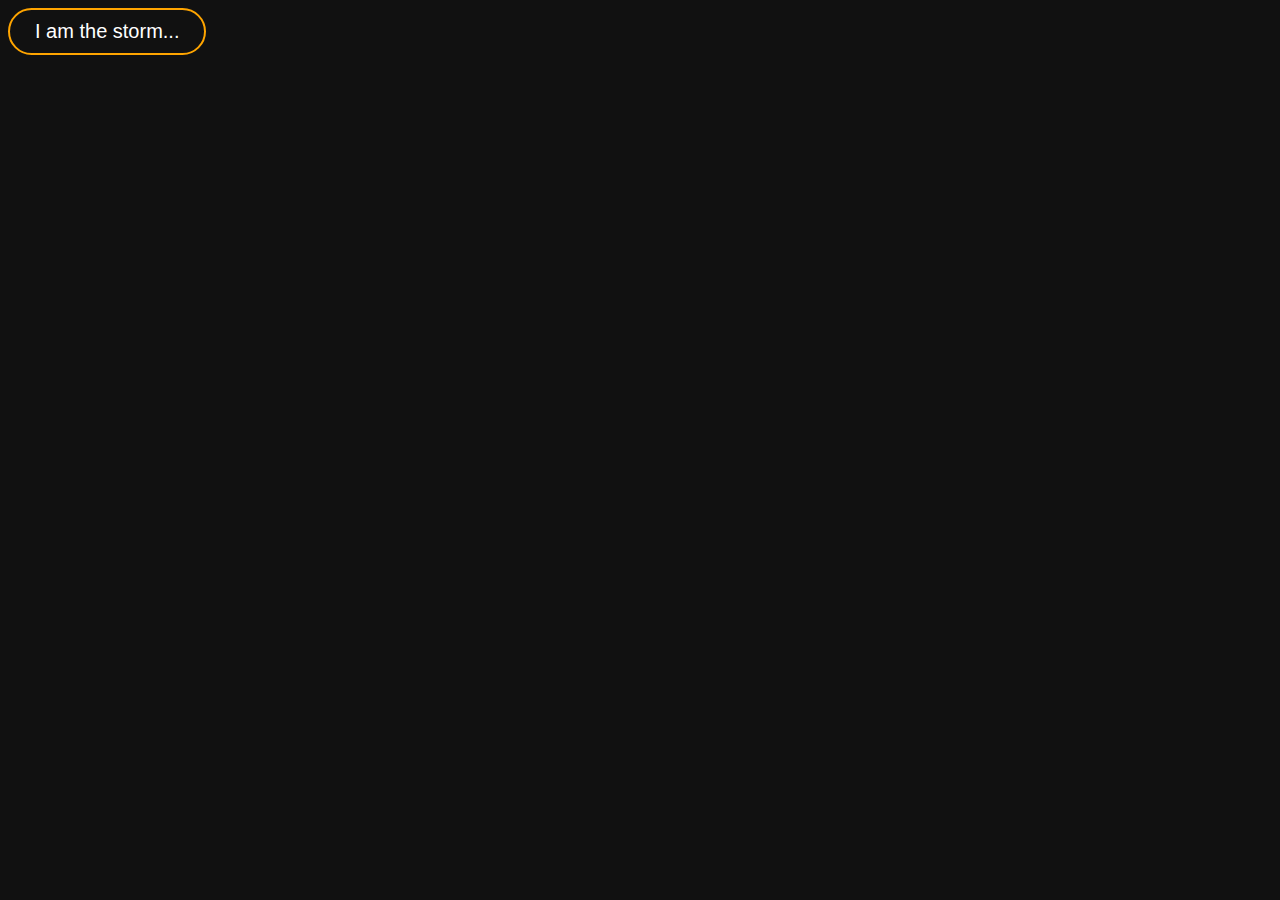
<file: index.html>
<!DOCTYPE html>
<html lang="en">
<head>
    <link rel="stylesheet" href="style.css">
    <meta charset="UTF-8">
    <meta http-equiv="X-UA-Compatible" content="IE=edge">
    <meta name="viewport" content="width=device-width, initial-scale=1.0">
    <title>Document</title>
</head>
<body>
    <button class="my-button">I am the storm...</button>
</body>
</html>
</file>
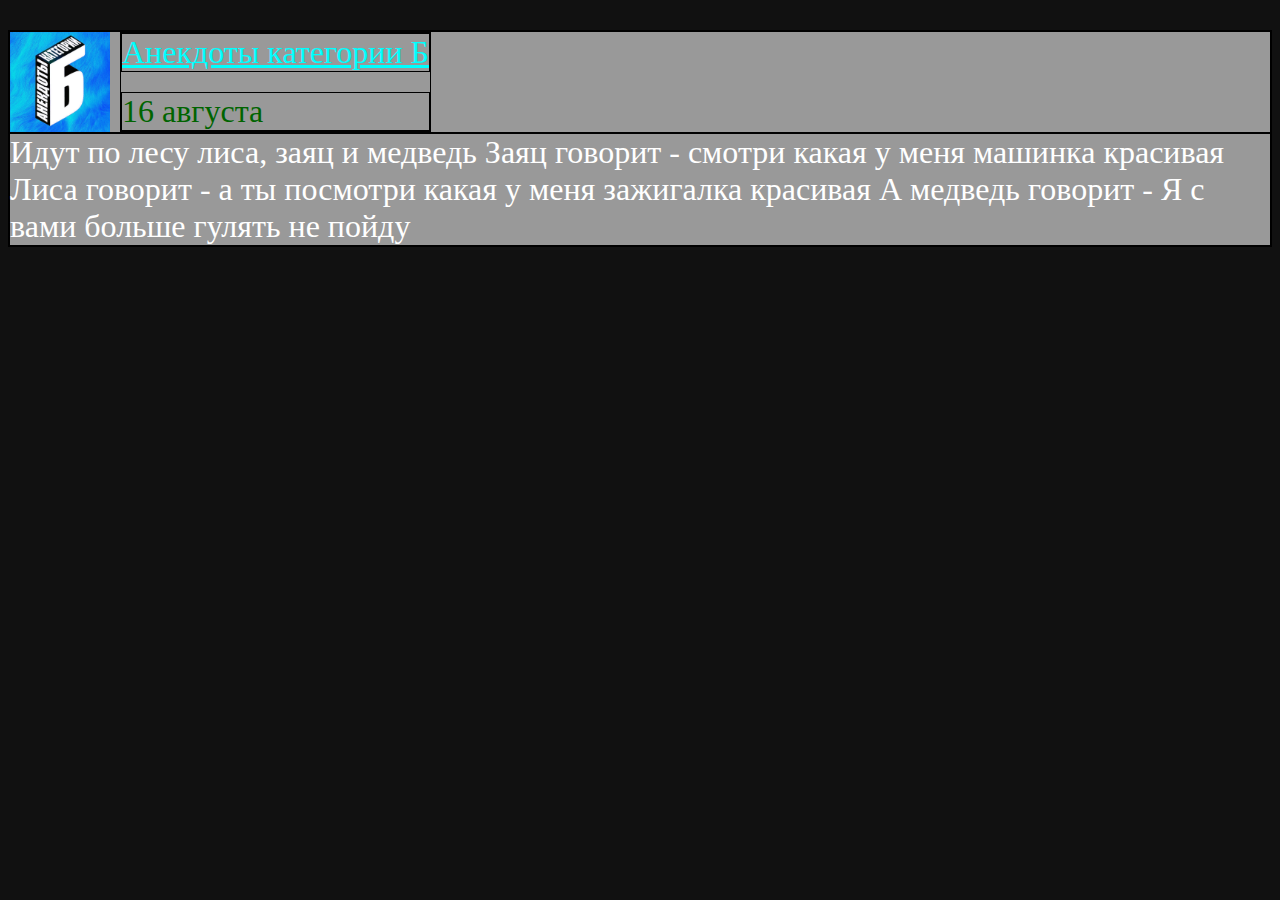
<file: AKB.html>
<!DOCTYPE html>
<html lang="en">
<head>
    <link rel="stylesheet" href="AKB.css">
    <meta charset="UTF-8">
    <meta http-equiv="X-UA-Compatible" content="IE=edge">
    <meta name="viewport" content="width=device-width, initial-scale=1.0">
    <title>Document</title>
</head>
<body>
    <div class="AKB">
        <div class="cringhead">
            <img src="AKB.jpg">
            <div class="her">
                <div class="pablik"> <a href="https://vk.com/anekdotikategoriib">Анекдоты категории Б</a></div>
                <div class="time">16 августа</div>
            </div>
        </div>
        <div class="content">Идут по лесу лиса, заяц и медведь
            Заяц говорит - смотри какая у меня машинка красивая
            Лиса говорит - а ты посмотри какая у меня зажигалка красивая
            А медведь говорит - Я с вами больше гулять не пойду
        </div>
    </div>
</body>
</html>
</file>
<file: style.css>
.my-button {
    border-radius: 50px;
    padding: 10px 25px;
    font-size: 20px;
    color: white;
    background-color: transparent;
    border:2px solid orange;
    cursor: pointer;
    transition: all .2s;
}

.my-button:hover {
    color: black;
    background-color: orange;
}

body {
    background-color: #111;
}
</file>
<file: AKB.css>
img {
    height: 100px;
    width: 100px;
}

body {
    background-color: #111;
    color: white;
    font-size: 2rem;
}

.AKB {
    margin-top: 30px;
   background-color: #999;
}

a {
    color: aqua;
}

.cringhead {
    vertical-align: top;
    display: flex;
}

.time {
    color: darkgreen;
    
}

div {
    border: 1px solid black;
}

.her {
    margin-left: 10px;
    flex-direction: column;
    display: flex;
    justify-content: space-between;
}
</file>
